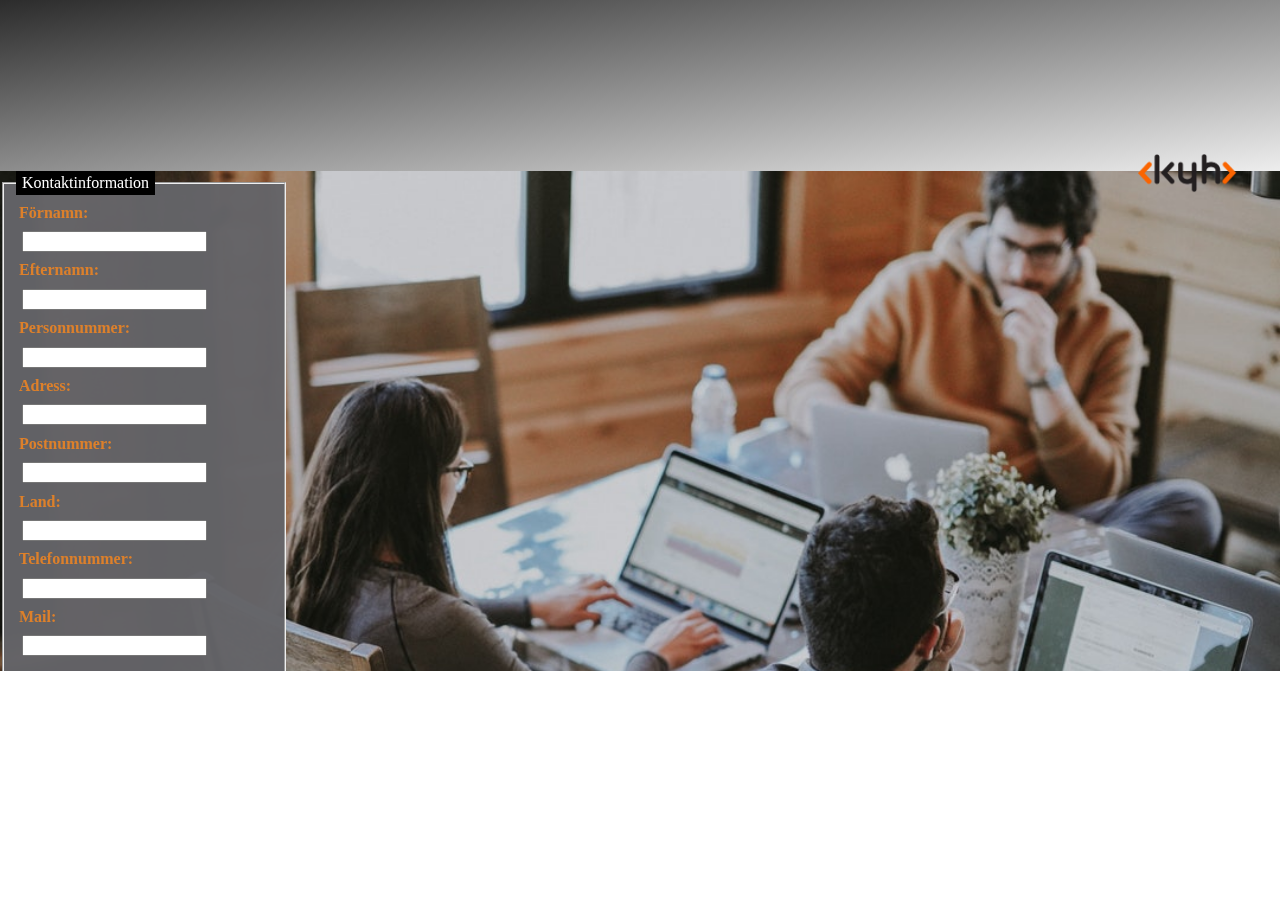
<file: form.html>
<!DOCTYPE html>
<html lang="en">
    <head>
        <meta charset="utf-8">
        <title>Formulär</title>
        <link rel="stylesheet" type="text/css" href="css.css">
        <link rel="stylesheet" type="text/css" href="form.css">
    </head>
    <header>

            <div  id="headbackground">
          
                <div id="demo"> <!-- Gubben som springer i headern.-->
                    <p id="image" onmouseover="animateScript()" onmouseout="stopAnimate()">
                  
                    </p>
                  </div>
          
              <div id="logo-nav">
                <img  src="/bilder/KYH-logonewnew.png" alt="kyh-logo" height="40px" width="100px" />
              </div>
              
        
            </div>
          
          </header>
    <body>
            <div id="background">
            
       <form action="form.html" method="get">               
          <fieldset class="styleFieldset"> 
               <legend class="style">Kontaktinformation</legend>
               <h4>Förnamn:</h4> <input type="text" id="förnamn" name="kontaktinformation">
               <label for="förnamn"></label><br/>
               <h4>Efternamn:</h4> <input type="text" id="efternamn" name="kontaktinformation">
               <label for="efternamn"></label><br/>
               <h4>Personnummer:</h4><input type="text" id="personnummer" name="kontaktinformation">
               <label for="personnummer"></label><br/>
               <h4>Adress:</h4><input type="text" id="adress" name="kontaktinformation">
               <label for="adress"></label><br/>
               <h4>Postnummer:</h4><input type="text" id="postnummer" name="kontaktinformation">
               <label for="postnummer"></label><br/>
               <h4>Land:</h4><input type="text" id="land" name="kontaktinformation">
               <label for="land"></label><br/>
               <h4>Telefonnummer:</h4><input type="text" id="telefonnummer" name="kontaktinformation">
               <label for="telefonnummer"></label><br/>
               <h4>Mail:</h4><input type="text" id="mail" name="kontaktinformation" required>
               <label for="mail"></label><br/>
           </fieldset>
           <fieldset class="styleFieldset">
               <legend class="style">Kön</legend>
               <h4>Kvinna</h4> <input type="radio" name="kön">
               <h4>Man</h4> <input type="radio"  name="kön">
               <h4>Hen</h4> <input type="radio"  name="kön">
           </fieldset>
           <fieldset class="styleFieldset">
                <legend class="style">Behörighet</legend>
                  <select>
                             <option value="grundskola">Grundläggande behöringhet</option>
                             <option value="Gymnasiumet">Särskild behörighet</option>
                         </select>
            </fieldset>
           <fieldset class="styleFieldset">
               <legend class="style">Intressen</legend>
                <h4>Resa</h4> <input type="checkbox" name="intressen" id="resa" value="resa" onclick="validate()"/>
                <label for="resa"></label>
                <h4>Mata fåglar</h4> <input type="checkbox" name="intressen" id="matafåglar" value="matafåglar" onclick="validate()"/>
                <label for="matafåglar"></label>
                <h4>Sport</h4> <input type="checkbox" name="intressen" id="sport" value="sport" onclick="validate()"/>
                <label for="sport"></label>
               <h4>Matlagning</h4> <input type="checkbox" name="intressen" id="matlagning" value="matlagning" onclick="validate()"/>
                <label for="matlagning"></label>
                <h4>Gameing</h4> <input type="checkbox" name="intressen" id="gameing" value="gameing" onclick="validate()"/>
                <label for="gameing"></label>
           </fieldset>
           <fieldset class="styleFieldset">
               <legend class="style">Utbildningar</legend>
               <select>
                    <option value="Front-end Developer">Front-end Developer</option>
                    <option value="Teknisk testare">Teknisk testare</option>
                    <option value="Affärsutvecklare digital handel">Affärsutvecklare digital handel</option>
                    <option value="Teknisk fastighetsforvaltare">Teknisk fastighetsforvaltare</option>
                    <option value="Lönekonsult">Lönekonsult</option>
                    <option value="Byggproduktionsledare">Byggproduktionsledare</option>
                </select>
           </fieldset>
           <fieldset class="styleFieldset">
                <legend class="style">Övrig information:</legend>
                <label for="meddelande">Är det något mer vi behöver veta? max 100 tecken!</label>
               <textarea name="meddelande" id="meddelande" cols="45" rows="5"></textarea>
           </fieldset>
           <fieldset class="styleFieldset">
                <legend class="style">Skicka din ansökan:</legend>
               <input type="submit" value="skicka" onclick="send()">
            </fieldset>
       </form>
    </div> 
        <script src="form.js" async defer></script>
    </body>
</html>
</file>
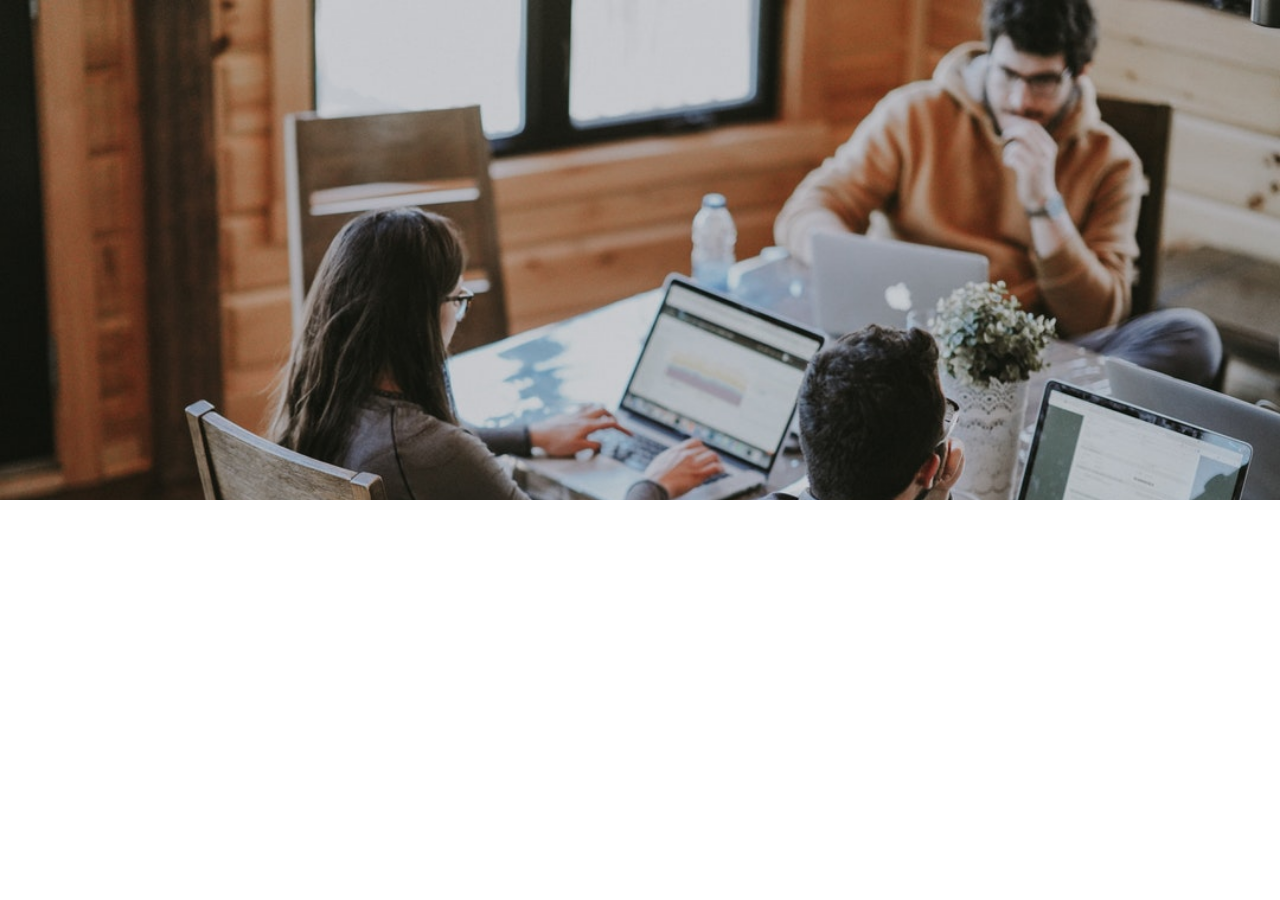
<file: start.html>
<!Doctype html>
<meta charset="UTF-8">
<html lang="en">


<html>

<head>
  <link rel="stylesheet" type="text/css" href="css.css">
  <link rel="html" type="html" href="About.html">
  <title>KYH Landingpage</title>
</head>


<body>
  <div id="background">


  <div>

</body>


<footer>

</footer>

</html>
</file>
<file: css.css>
html
{
  height:auto;
  width: auto;
  overflow: hidden;
  z-index: -1;
  margin: 0;
  padding: 0;
  border: 0;
  outline: 0;
  font-size: 100%;
  vertical-align: baseline;
  background: transparent;
}

::-webkit-scrollbar {
    width: 0px;  /* remove scrollbar space */
    background: transparent;  /* optional: just make scrollbar invisible */
}


ol
{
  text-decoration: none;
  display:contents;
  margin:0;
}


header
{
  height:100%;
  width:100%;
  margin:0px;
  padding: 0px;
  position:relative;
  z-index: 1;
}

body

{
  width:100%;
  margin:0px;
  padding: 0px;
  position:relative;

}


button
{
  color: grey;
  padding: 10px 20px;
  text-align: center;
  text-decoration: none;
  display: inline-block;
  font-size: 12px;
  margin: 1%, 2%;
  cursor: pointer;
}

style

{
  height: 100%;
  width: 100%;
}

#buttonhome

{
  padding-top:0.5%;
  padding-left: 5%;
}


#headbackground
{

  width:auto;
  height:100%;
  background-color: #333366;
  background-image: linear-gradient(to bottom right,#2C2C2C, #EDEDED);
  position:static;
  z-index:2;
  padding: 30px;

}



#logo-nav
{
  float:right;
  margin: 1%;
}


#Feed
{
  width: 50%;
  height: 120%;
  position: relative;
  z-index:1;
  float:left;
  border:3px;
  border-radius: 3px;
  border-color: black;
  overflow-y:hidden;
}


#utbild-lista
{
  height: 50%;
  width: 50%;
  background-color: #A9A9A9;
  font-family: cursive;
  font-size: 16px;
  overflow:auto;
  overflow-x: hidden;
  margin-left:5%;
  margin-top: 10%;
  border-radius: 20px;
  overflow-y:scroll;
  font:bold;
  align-items: flex-end;

}



#background
{
  width:100%;
  /*height:auto;*/
  position:fixed; 
  /* background-image: linear-gradient(to bottom right, #EDEDED , #2C2C2C); */
  background-image: url("/bilder/standardbild.jpg");
  background-repeat: no-repeat;
  background-size: cover;
  overflow:scroll; 
  height:500px;

}

.utbild-struct
{
  width:90%;
  border: 2px solid;
  border-radius: 5px , 5px;
  border-color: black;
  box-shadow: 3px 3px 3px 1px black;
  padding: 10px;
  margin-top: 14px;
  margin-left: 8px;
  margin-bottom:10px;
  font-size: 100%;
  z-index: auto;

}
.test-klass:hover {

  border-color: #a76707f5;
}

.test-button:hover {

}
.myButton
{
  -webkit-box-shadow: 2px 3px 4px 1px #af6d0a;
  background:linear-gradient(to bottom, #db7e04 5%, #c3800e 100%);
  background-color:#c67fd4;
  -webkit-border-radius:14px;
  border-radius:14px;
  border:1px solid #820d82;
  display:inline-block;
  cursor:pointer;
  color:rgba(186, 93, 25, 0.7);
  font-family:Arial;
  font-size:17px;
  font-weight:bold;
  padding:8px 28px;
  text-decoration:none;
  text-shadow:0px 0px 0px #394085;
  opacity: 0.6;
  transition: 1.7s;
}
.myButton:hover {
  background:linear-gradient(to bottom,  #c3800e 5%, #d4bb13 100%);
  background-color:#080708;
  opacity: 1;
}

.myButton:active {
  position:relative;
  top:1px;
}

/*Gubben som springer i headern*/
#image {
  height: 79px;
  width: 1250px;
  
  background: url('https://cdn-images-1.medium.com/max/520/0*v-9KSDYtRcYIoCHv.png') 0px 0px;
}
</file>
<file: form.css>
.style {
    background-color: #000;
    color: #fff;
    padding: 3px 6px;
}
.styleFieldset{
    width: 20%;
   background-color: rgba(100, 100, 104, 0.973); 
}

.output {
    font: 1rem 'Fira Sans', sans-serif;
}

input {
    margin: .4rem;
}
h4{
    color: rgba(231, 131, 38, 0.925);
    margin: 3px;
}
</file>
